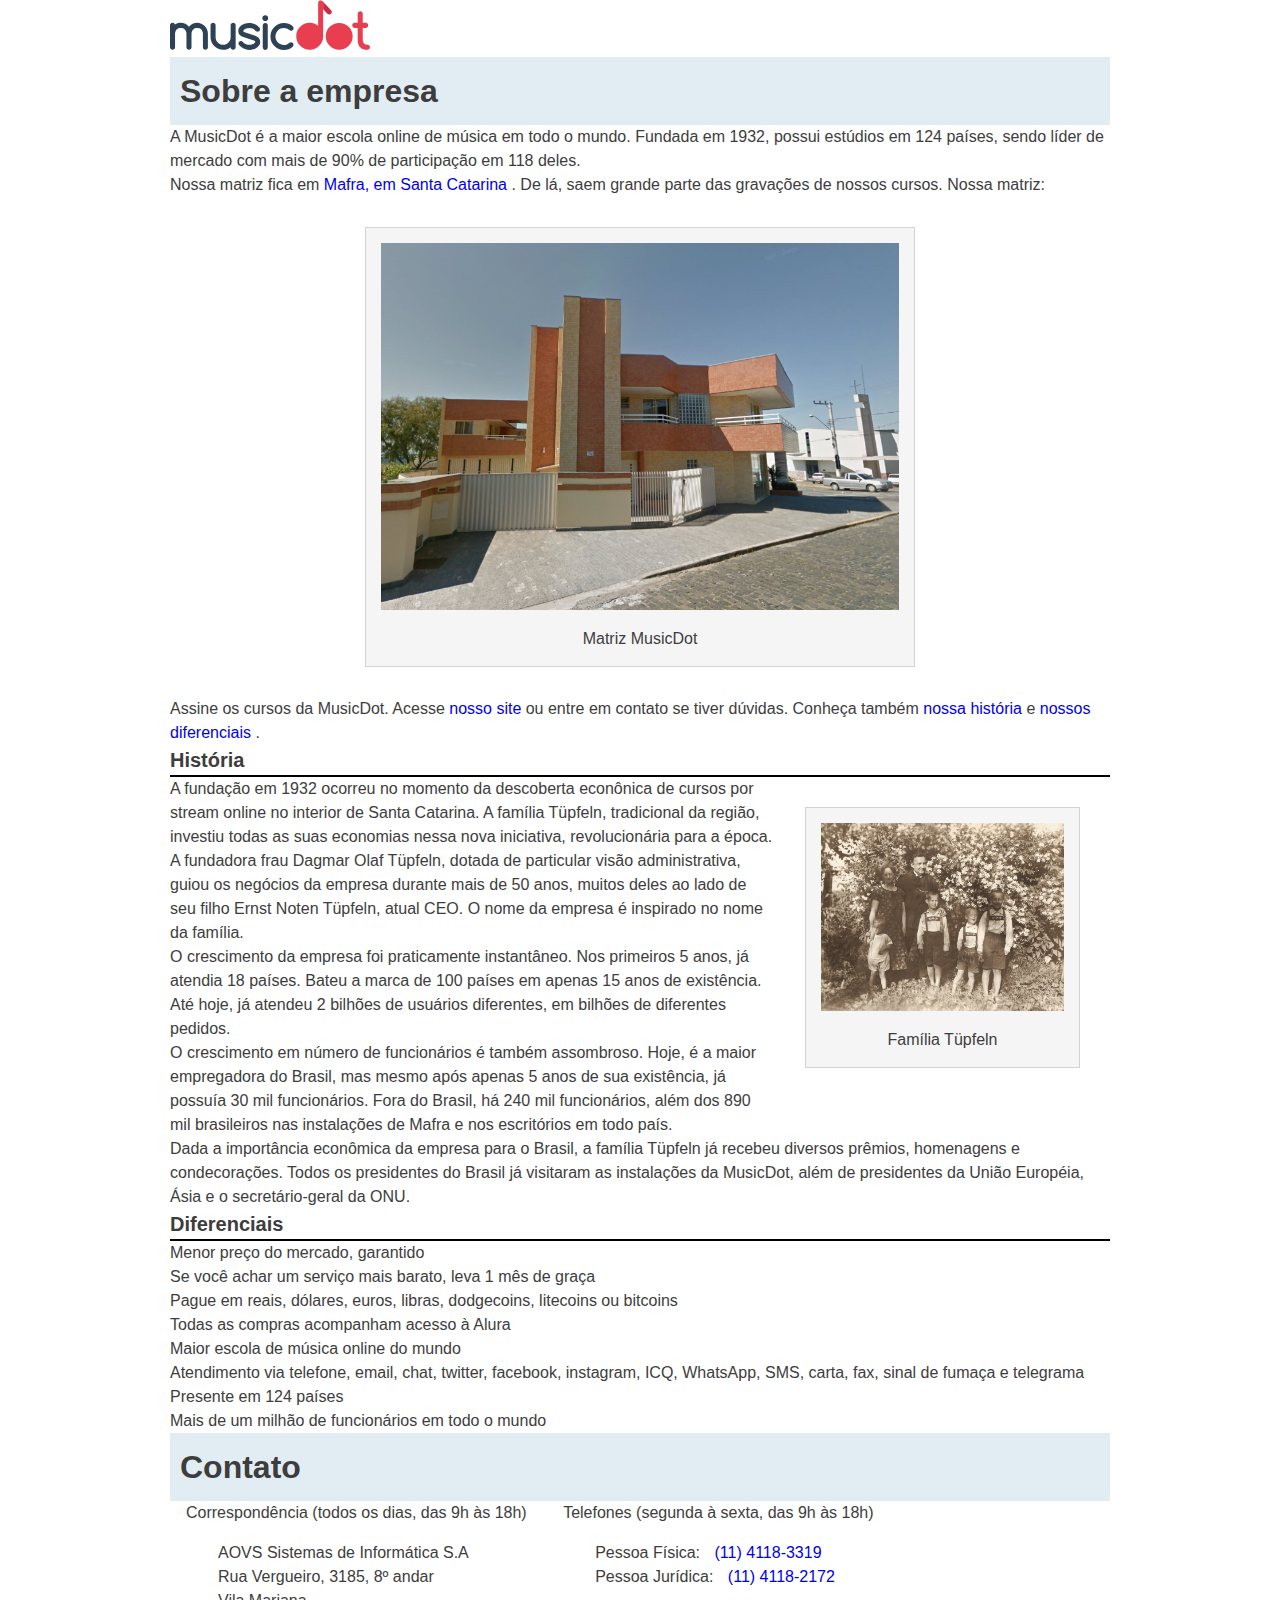
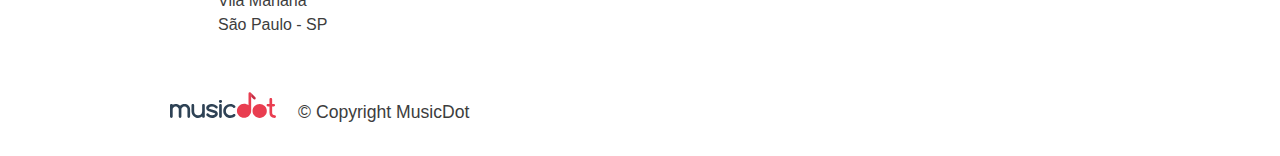
<file: sobre.html>
<!DOCTYPE html>
<html lang="en">
  <head>
    <meta charset="UTF-8" />
    <meta name="viewport" content="width=device-width, initial-scale=1.0" />
    <title>MusicDot | Sobre a empresa</title>

    <link
      rel="shortcut icon"
      href="./src/image/svg/favicon.ico"
      type="image/x-icon" />

    <link rel="stylesheet" href="./src/css/reset.css" />
    <link rel="stylesheet" href="./src/css/sobre/sobre.css" />
  </head>

  <body>
    <a href="index.html">
      <img
        src="./src/image/svg/logo.svg"
        alt="MusicDot"
        title="Ir para a página inicial da Musicdot" />
    </a>
    <h1 class="titulo">Sobre a empresa</h1>

    <p>
      A MusicDot é a maior escola online de música em todo o mundo. Fundada em
      1932, possui estúdios em 124 países, sendo líder de mercado com mais de
      90% de participação em 118 deles.
    </p>

    <p>
      Nossa matriz fica em
      <a href="https://maps.google.com.br/?q=190,GabrielDequech,Mafra,SC">
        Mafra, em Santa Catarina </a
      >. De lá, saem grande parte das gravações de nossos cursos. Nossa matriz:
    </p>

    <figure class="matriz-musicdot">
      <img src="./src/image/matriz-musicdot.png" alt="Matriz da musicdot" />
      <figcaption>Matriz MusicDot</figcaption>
    </figure>

    <p>
      Assine os cursos da MusicDot. Acesse
      <a href="index.html"> nosso site </a> ou entre em contato se tiver
      dúvidas. Conheça também <a href="#historia"> nossa história </a> e
      <a href="#diferenciais"> nossos diferenciais </a>.
    </p>

    <h2 id="historia" class="subtitulo">História</h2>

    <figure class="familia-tupfeln">
      <img
        src="./src/image/familia-tupfeln.jpg"
        alt="Foto da família tüpfeln" />
      <figcaption>Família Tüpfeln</figcaption>
    </figure>

    <p>
      A fundação em 1932 ocorreu no momento da descoberta econônica de cursos
      por stream online no interior de Santa Catarina. A família Tüpfeln,
      tradicional da região, investiu todas as suas economias nessa nova
      iniciativa, revolucionária para a época. A fundadora frau Dagmar Olaf
      Tüpfeln, dotada de particular visão administrativa, guiou os negócios da
      empresa durante mais de 50 anos, muitos deles ao lado de seu filho Ernst
      Noten Tüpfeln, atual CEO. O nome da empresa é inspirado no nome da
      família.
    </p>

    <p>
      O crescimento da empresa foi praticamente instantâneo. Nos primeiros 5
      anos, já atendia 18 países. Bateu a marca de 100 países em apenas 15 anos
      de existência. Até hoje, já atendeu 2 bilhões de usuários diferentes, em
      bilhões de diferentes pedidos.
    </p>

    <p>
      O crescimento em número de funcionários é também assombroso. Hoje, é a
      maior empregadora do Brasil, mas mesmo após apenas 5 anos de sua
      existência, já possuía 30 mil funcionários. Fora do Brasil, há 240 mil
      funcionários, além dos 890 mil brasileiros nas instalações de Mafra e nos
      escritórios em todo país.
    </p>

    <p>
      Dada a importância econômica da empresa para o Brasil, a família Tüpfeln
      já recebeu diversos prêmios, homenagens e condecorações. Todos os
      presidentes do Brasil já visitaram as instalações da MusicDot, além de
      presidentes da União Européia, Ásia e o secretário-geral da ONU.
    </p>

    <h2 id="diferenciais" class="subtitulo">Diferenciais</h2>
    <ul>
      <li>Menor preço do mercado, garantido</li>
      <li>Se você achar um serviço mais barato, leva 1 mês de graça</li>
      <li>
        Pague em reais, dólares, euros, libras, dodgecoins, litecoins ou
        bitcoins
      </li>
      <li>Todas as compras acompanham acesso à Alura</li>
      <li>Maior escola de música online do mundo</li>
      <li>
        Atendimento via telefone, email, chat, twitter, facebook, instagram,
        ICQ, WhatsApp, SMS, carta, fax, sinal de fumaça e telegrama
      </li>
      <li>Presente em 124 países</li>
      <li>Mais de um milhão de funcionários em todo o mundo</li>
    </ul>

    <h2 class="titulo">Contato</h2>

    <div class="contato__secao">
      <h3 class="contato__subtitulo">Correspondência</h3>
      <small> (todos os dias, das 9h às 18h) </small>

      <address class="contato__info">
        AOVS Sistemas de Informática S.A
        <br />
        Rua Vergueiro, 3185, 8º andar
        <br />
        Vila Mariana
        <br />
        São Paulo - SP
      </address>
    </div>

    <div class="contato__secao contato__secao--telefone">
      <h3 class="contato__subtitulo">Telefones</h3>
      <small> (segunda à sexta, das 9h às 18h) </small>

      <dl class="contato__info">
        <div>
          <dt class="contato__info-titulo">Pessoa Física:</dt>
          <dd class="contato__info-descricao">
            <a href="tel://114118-3319"> (11) 4118-3319 </a>
          </dd>
        </div>

        <div>
          <dt class="contato__info-titulo">Pessoa Jurídica:</dt>
          <dd class="contato__info-descricao">
            <a href="tel://114118-2172"> (11) 4118-2172 </a>
          </dd>
        </div>
      </dl>
    </div>

    <footer class="rodape">
      <img
        src="./src/image/svg/logo.svg"
        alt="Logo da musicdot"
        class="rodape__logo" />
      <p class="rodape__copyright">&copy; Copyright MusicDot</p>
    </footer>
  </body>
</html>
</file>
<file: src/css/sobre/sobre.css>
body {
  width: 80%;
  max-width: 940px;
  margin-left: auto;
  margin-right: auto;

  font-size: 16px;
  line-height: 1.5;
  font-family: "Helvetica", "Lucida Grande", sans-serif;
  color: #3d3d3d;
}

.titulo {
  padding: 10px;
  font-size: 32px;
  background-color: #e1edf2;
  font-weight: bold;
}

.subtitulo {
  border-bottom: 2px solid black;
  font-size: 20px;
  font-weight: bold;
}

figure {
  max-width: 100%;
  box-sizing: border-box;
  margin: 30px;
  padding: 15px;

  text-align: center;
  background-color: #f5f5f5;
  border: 1px solid lightgrey;
}

figcaption {
  margin-top: 10px;
}

.matriz-musicdot {
  width: 550px;
  margin-left: auto;
  margin-right: auto;
}

.familia-tupfeln {
  width: 275px;
  float: right;
}

figure img {
  width: 100%;
}

.contato__subtitulo {
  display: inline;
}

.contato__secao {
  display: inline-block;
  vertical-align: top;
  margin-left: 16px;
}

.contato__secao--telefone {
  margin-left: 32px;
}

.contato__info {
  margin: 16px 0 24px;
  padding-left: 32px;
}

.contato__info-titulo,
.contato__info-descricao {
  display: inline;
}

.contato__info-descricao {
  margin-left: 10px;
}

.rodape {
  padding: 1.75em 0;
  font-size: 1.1rem;
}

.rodape__logo {
  width: 6em;
}

.rodape__copyright {
  display: inline;
  margin-left: 1em;
}

@media (max-width: 850px) {
  .contato__secao {
    display: block;
    margin-left: 1em;
  }
}

@media (max-width: 622px) {
  .familia-tupfeln {
    float: none;
    margin: 0 auto;
  }
}

@media (max-width: 446px) {
  .contato__subtitulo {
    display: block;
    margin-bottom: 0;
  }

  .contato__info {
    padding-left: 5px;
    font-size: 0.92em;
    border-left: 2px solid lightgray;
  }

  .rodape {
    font-size: 0.92em;
  }
}

@media (max-width: 342px) {
  .contato__info-descricao {
    display: block;
    margin-left: 1em;
  }
}
</file>
